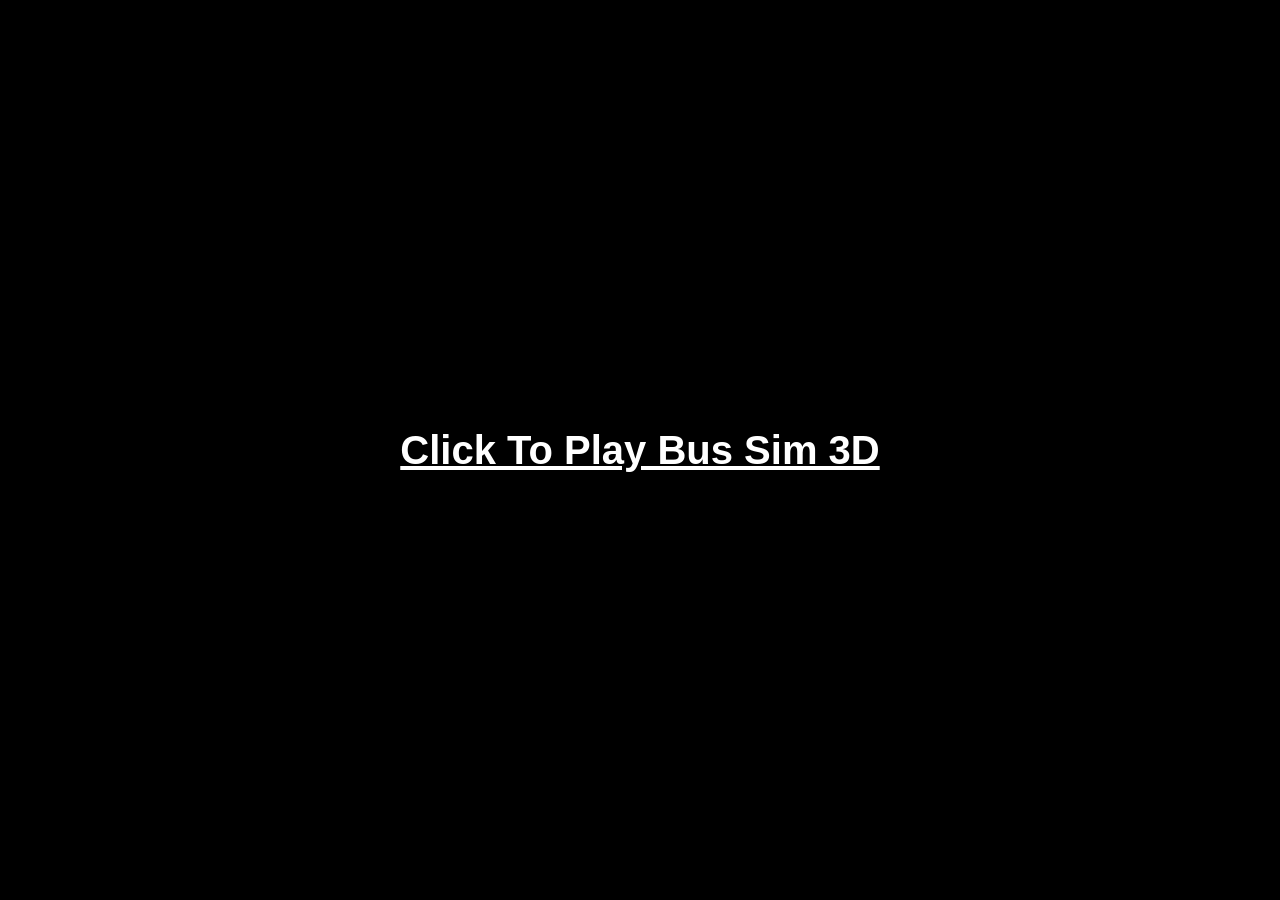
<file: link.html>
<!DOCTYPE html>
<html lang="en">
<head>
<script src="ubg45-settings.js"></script>
<meta charset="UTF-8">
<title>Poker</title>

<style>
body{
    margin:0;
    width:100vw;
    height:100vh;
    background:black;

    display:flex;
    justify-content:center;
    align-items:center;
    flex-direction:column;
    gap:20px;

    overflow:hidden;
    font-family:Arial, sans-serif;
}

.link{
    font-size:40px;
    font-weight:bold;
    text-align:center;
    color:white;
}
</style>
</head>

<body>
<a class="link" href="https://ubg42.github.io/BusSim3D1/" target="_blank">Click To Play Bus Sim 3D</a>
</body>
</html>
</file>
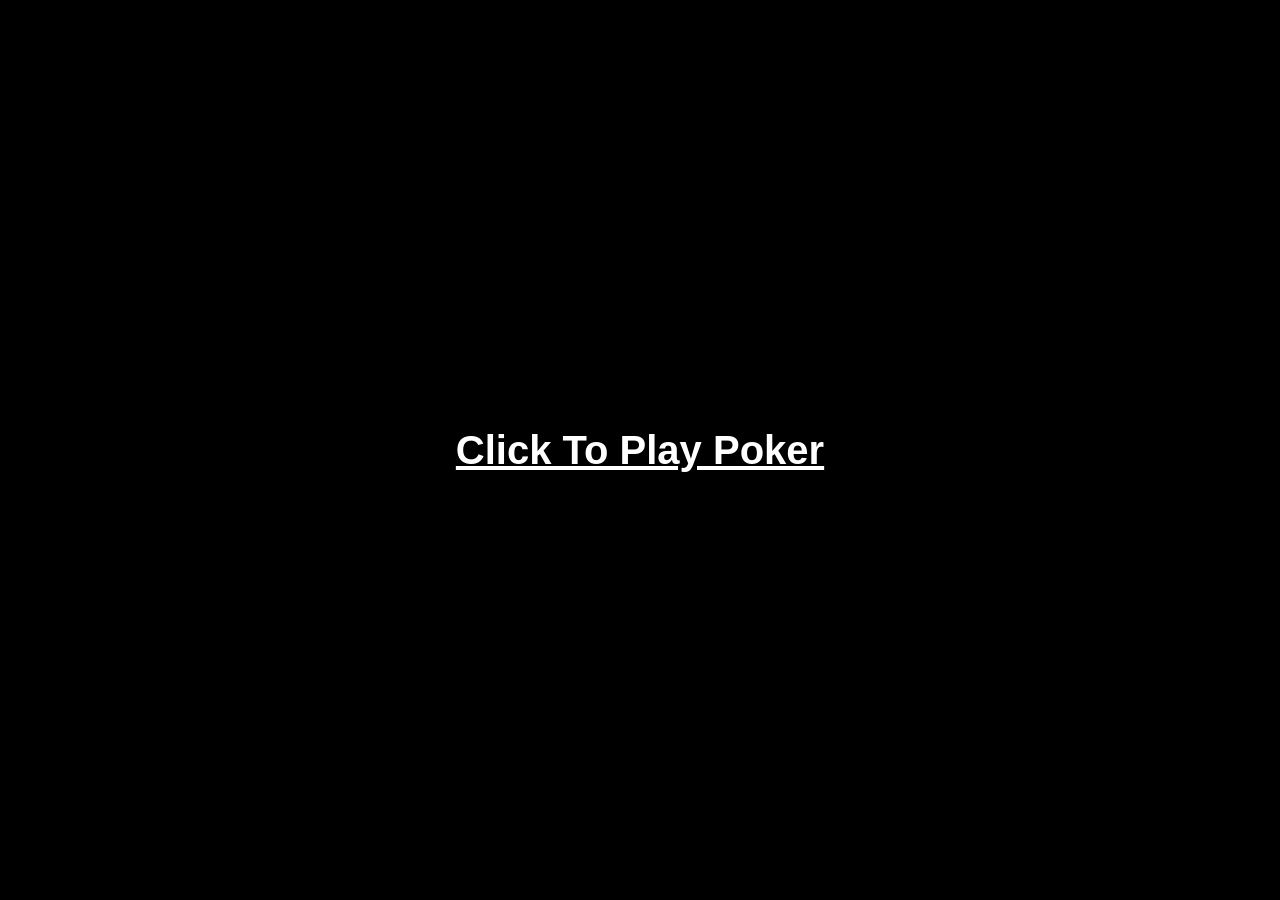
<file: link2.html>
<!DOCTYPE html>
<html lang="en">
<head>
<script src="ubg45-settings.js"></script>
<meta charset="UTF-8">
<title>Poker</title>

<style>
body{
    margin:0;
    width:100vw;
    height:100vh;
    background:black;

    display:flex;
    justify-content:center;
    align-items:center;
    flex-direction:column;
    gap:20px;

    overflow:hidden;
    font-family:Arial, sans-serif;
}

.link{
    font-size:40px;
    font-weight:bold;
    text-align:center;
    color:white;
}
</style>
</head>

<body>
<a class="link" href="https://ubg42.github.io/youtube-playables/texas-holdem/" target="_blank">Click To Play Poker</a>
</body>
</html>
</file>
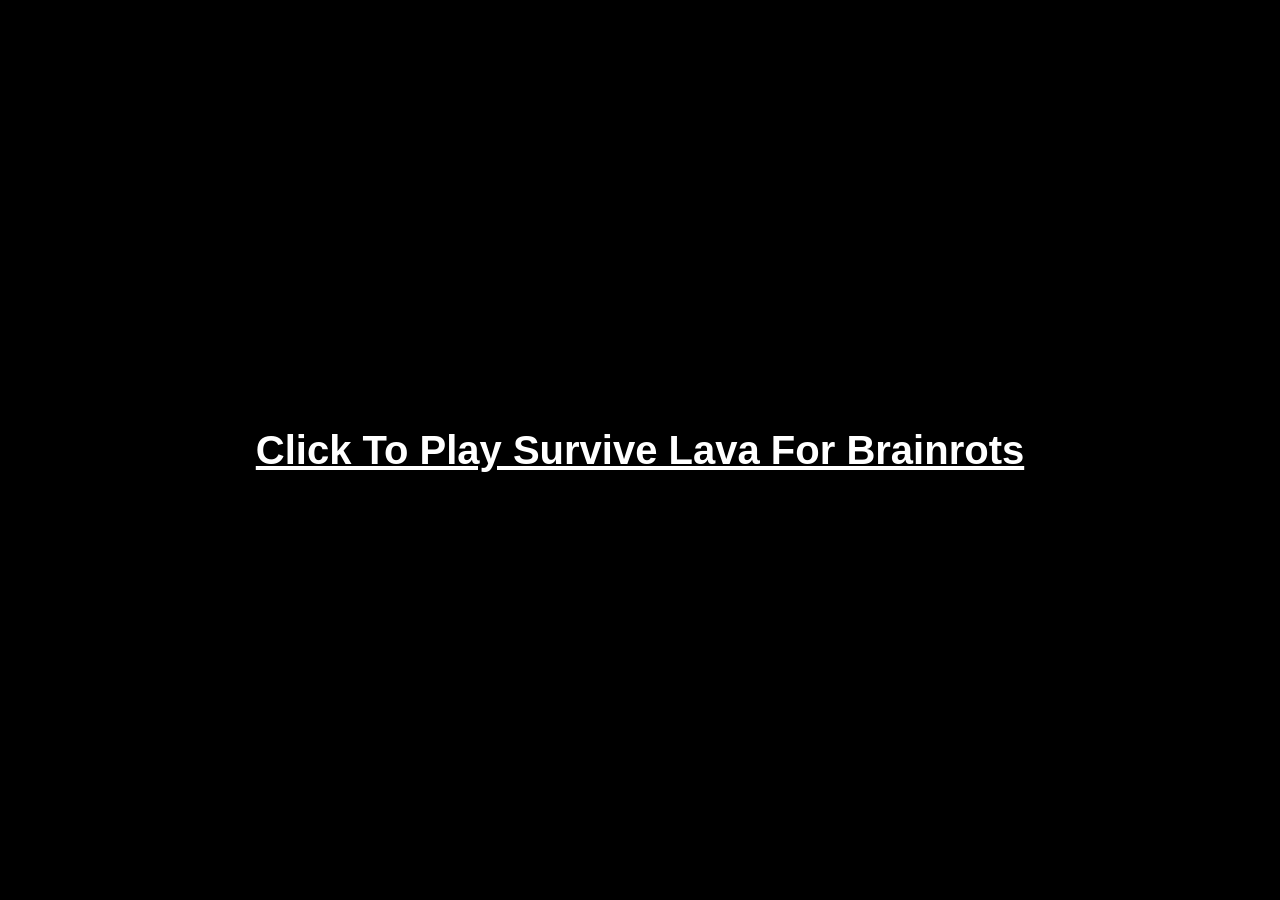
<file: link3.html>
<!DOCTYPE html>
<html lang="en">
<head>
<script src="ubg45-settings.js"></script>
<meta charset="UTF-8">
<title>Poker</title>

<style>
body{
    margin:0;
    width:100vw;
    height:100vh;
    background:black;

    display:flex;
    justify-content:center;
    align-items:center;
    flex-direction:column;
    gap:20px;

    overflow:hidden;
    font-family:Arial, sans-serif;
}

.link{
    font-size:40px;
    font-weight:bold;
    text-align:center;
    color:white;
}
</style>
</head>

<body>
<a class="link" href="https://ubg42.github.io/BrainrotsSurviveOnline/" target="_blank">Click To Play Survive Lava For Brainrots</a>
</body>
</html>
</file>
